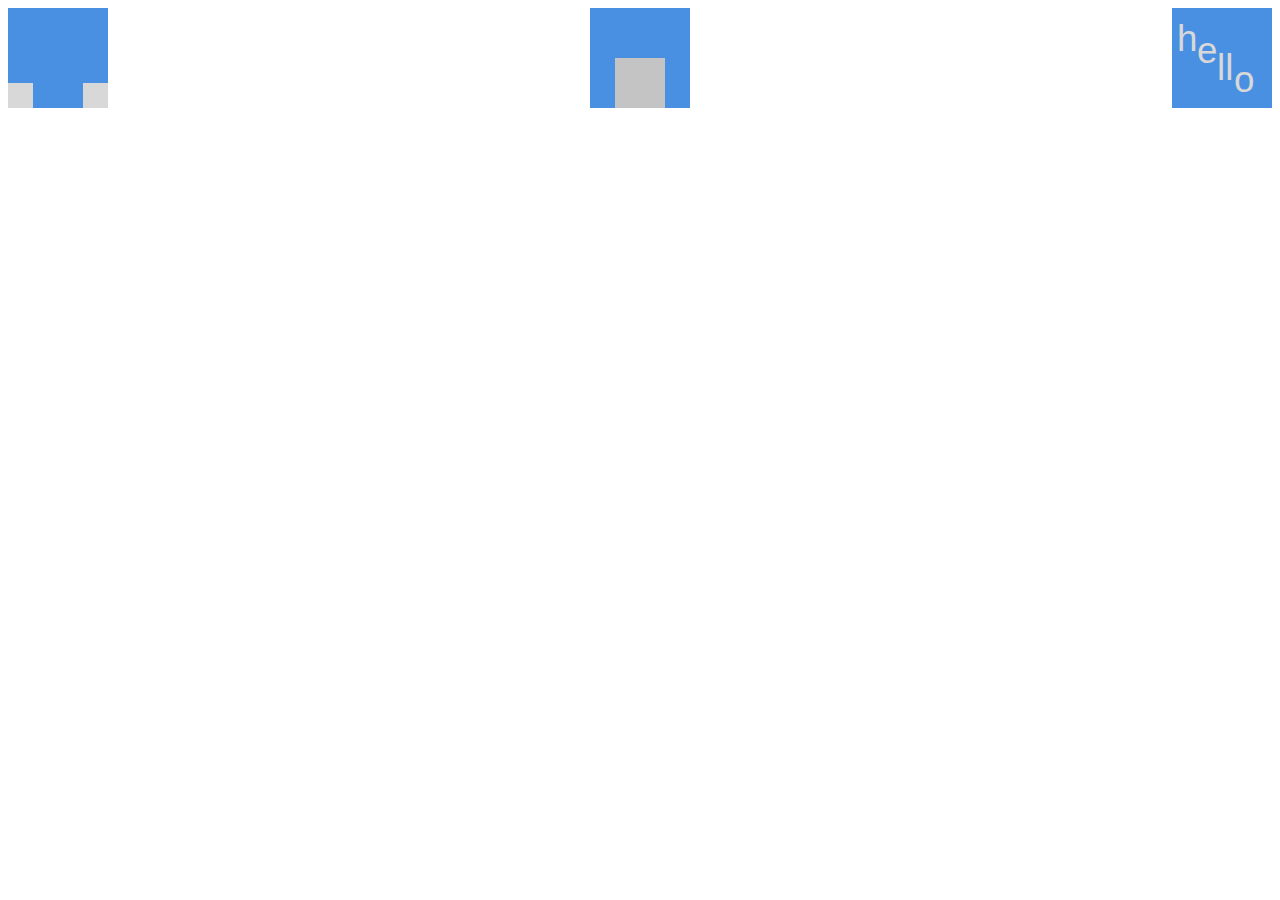
<file: 3-divs/index.html>
<!DOCTYPE html>
<html>
  <head>
    <link rel="stylesheet" href="style.css">
  </head>
    <body>
      <div class="container">
        <div class="main one">
          <div class="left"></div>
          <div class="right"></div>
        </div><!--one-->
        <div class ="main two">
          <div class="inner"></div><!--inner-->
        </div><!--two-->
        <div class ="main three">
           <div class="div-h">h</div>
           <div class="div-e">e</div>
           <div class="div-l">ll</div>
           <div class="div-o">o</div>
        </div><!--three-->
      </div><!--container-->
    </body>
</html>
</file>
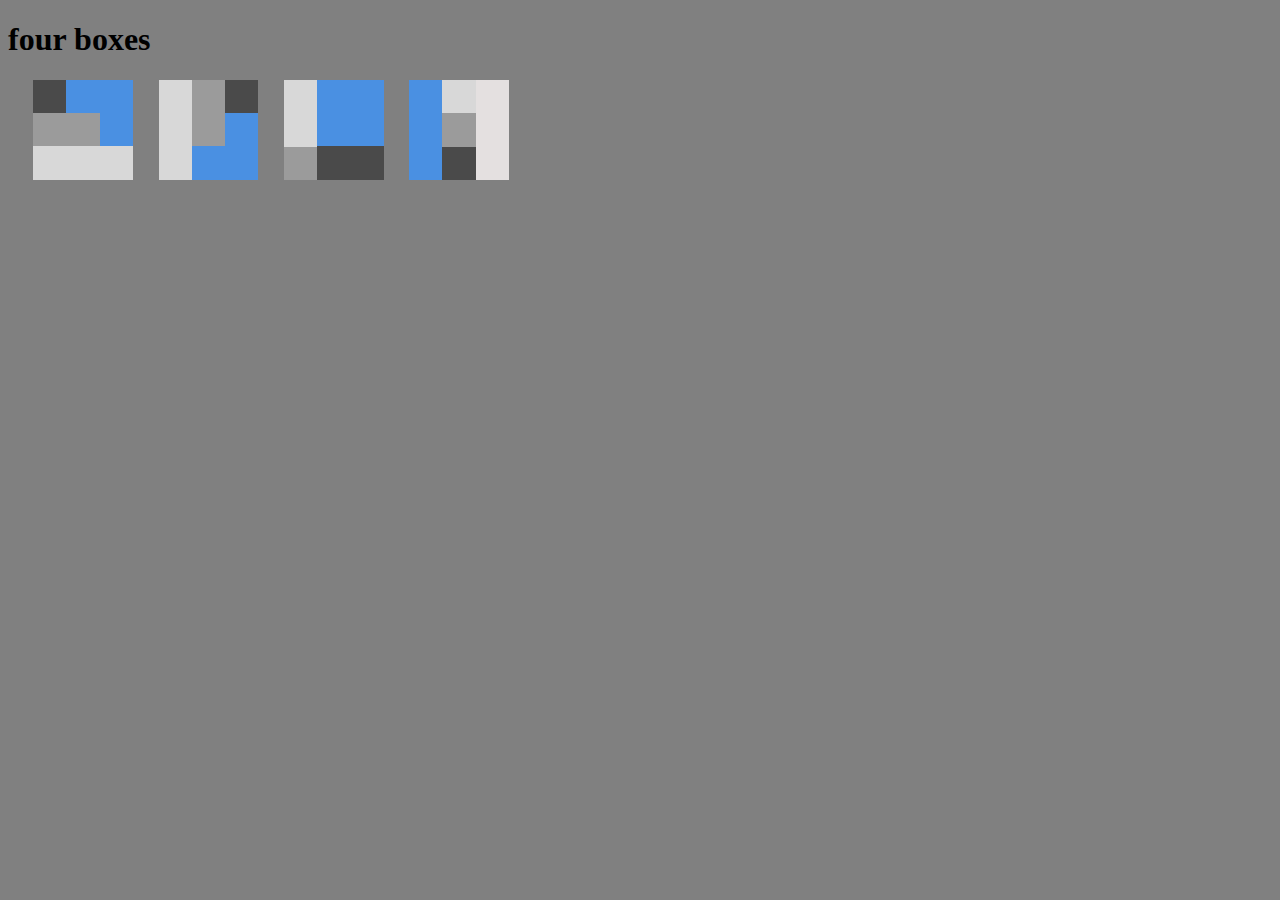
<file: flex-excercise2/index.html>
<!DOCTYPE html>
<html lang="en">
<head>
  <meta charset="UTF-8">
  <meta name="viewport" content="width=device-width, initial-scale=1.0">
  <meta http-equiv="X-UA-Compatible" content="ie=edge">
  <title>Document</title>
  <link rel="stylesheet" href="style.css">
</head>
<body>
  <h1>four boxes</h1>
  <div class="container">
    <div class="content one">
      <div class="black"></div> 
      <div class="blue"></div> 
      <div class="grey"></div> 
      <div class="light"></div> 
    </div>
    <div class="content two">
      <div class="black"></div> 
      <div class="blue"></div> 
      <div class="grey"></div> 
      <div class="light"></div> 
    </div>
    <div class="content three">
      <div class="black"></div> 
      <div class="blue"></div> 
      <div class="grey"></div> 
      <div class="light"></div> 
    </div>
    <div class="content four">
      <div class="black"></div> 
      <div class="blue"></div> 
      <div class="grey"></div> 
      <div class="light"></div> 
      <div class="lighter"></div> 
    </div>
  </div>
</body>
</html>
</file>
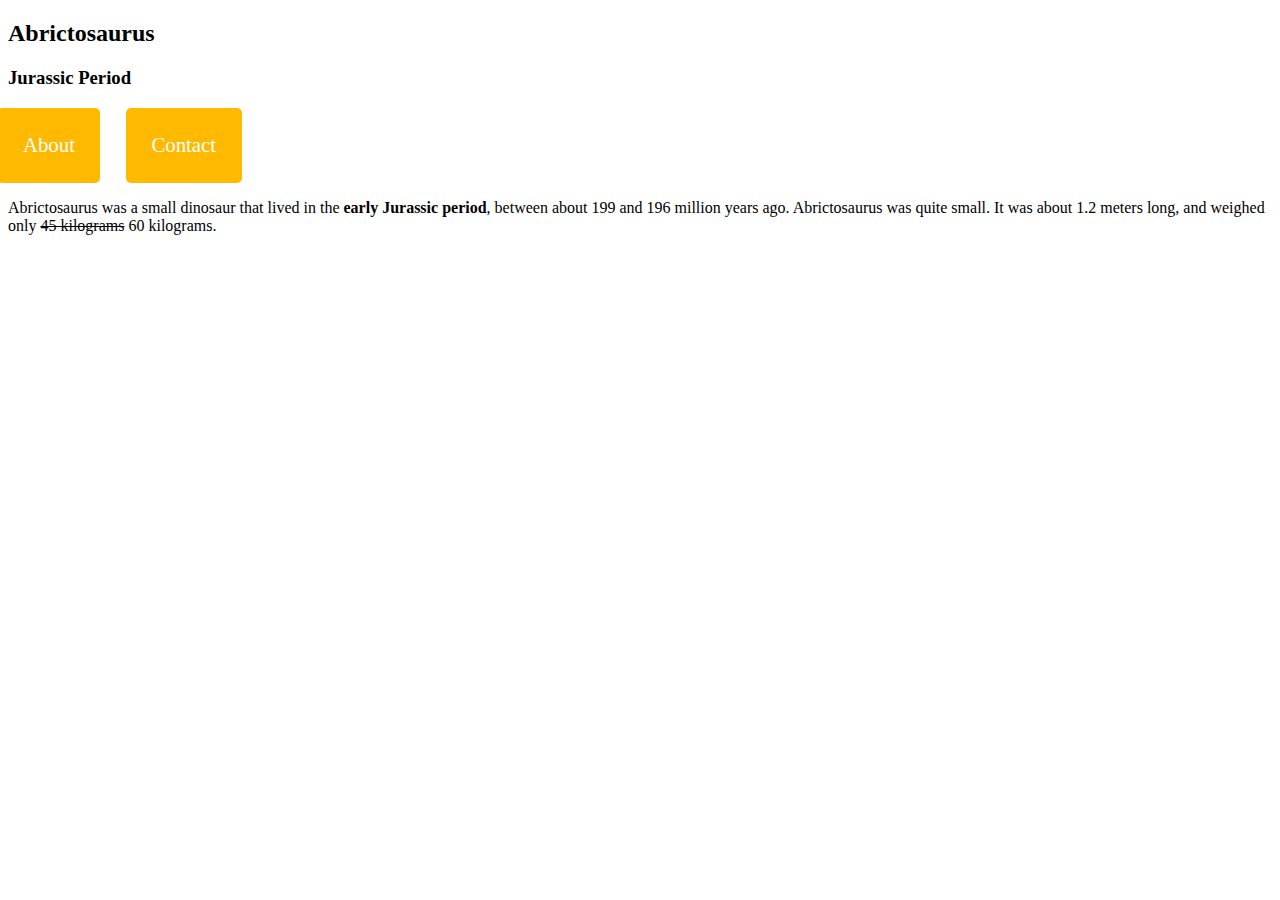
<file: humans-love-dinosaurs/dino.html>
<!DOCTYPE html>
<html>

<head>
  <title>Humans Love Dinosaurs</title>
  <style>
    ul {
      display: flex;
      margin-left: -4%;
    }

    li {
      background: #FFBA00;
      font-size: 1.3rem;
      list-style: none;
      padding: 2%;
      margin-right: 2%;
      border-radius: 5px;
    }

    li a {
      text-decoration: none;
      color: white;
    }
  </style>
</head>

<body>
  <article>

    <header>
      <h2>Abrictosaurus</h2>
      <h3>Jurassic Period</h3>
      <nav>
        <ul>
          <li><a href="about.html">About</a></li>
          <li><a href="contact.html">Contact</a></li>
        </ul>
      </nav>
    </header>

    <p>Abrictosaurus was a small dinosaur that lived in the <strong>early Jurassic period</strong>, between about 199
      and 196 million years ago. Abrictosaurus was quite small. It was about 1.2 meters long, and weighed only <del>45
        kilograms</del> 60 kilograms.</p>
  </article>
</body>

</html>
</file>
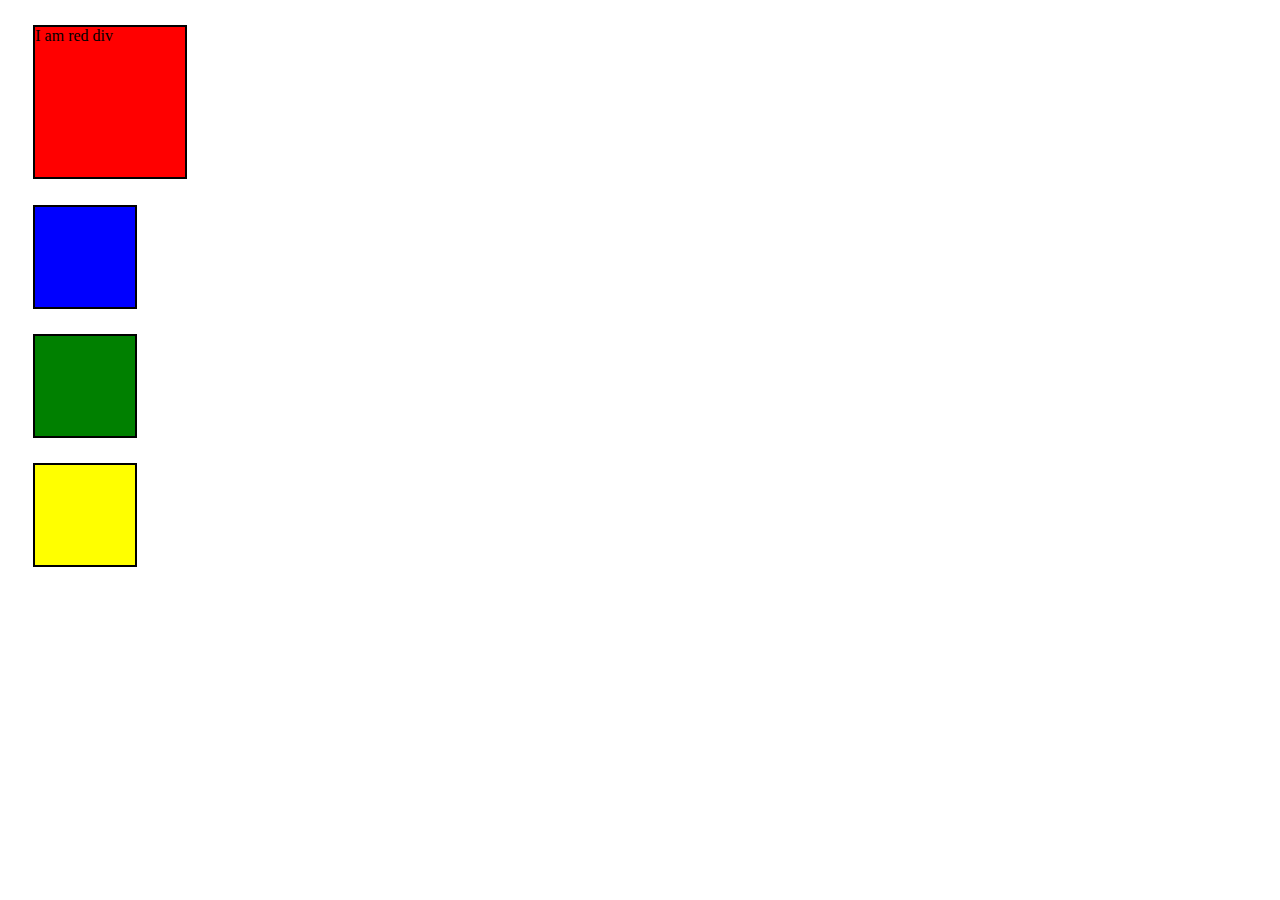
<file: humans-love-dinosaurs/divs.html>
<!DOCTYPE html>
<html lang="en">
<head>
  <meta charset="UTF-8">
  <meta name="viewport" content="width=device-width, initial-scale=1.0">
  <meta http-equiv="X-UA-Compatible" content="ie=edge">
  <title>Css practice</title>
  <style>
    div {
      width: 100px;
      height: 100px;
    }
  .red {
    background: red;
  }
  .border {
    border: 2px solid black;
    margin: 2%;
  }
  .blue {
    background: blue;
  }
  .green {
    background: green;
  }
  .yellow
   {
    background: yellow
    ;
  }
  #div1 {
    height: 150px;
    width: 150px;
  }
  </style>
</head>
<body>
  <div id="div1" class="red border">I am red div</div>
  <div class="blue border"></div>
  <div class="green border"></div>
  <div class="yellow border"></div>
</body>
</html>
</file>
<file: 3-divs/style.css>
.container {
  display: flex;
  justify-content: space-between;
}
.main {
  background: #4a90e2;
  height: 100px;
  width: 100px;
}

.one {
  display: flex;
  justify-content: space-between;
}
 
.left, .right {
  align-self: flex-end;
  height: 25%;
  width: 25%;
  background: #d8d8d8;
}

.inner {
  width: 50px;
  height: 50px;
  background: #c4c4c4;
  position: relative;
  top: 50%;
  left: 25%;
}

.three {
  color: #d8d8d8;
  font-size: 2.3rem;
  font-family: sans-serif;
 }

li {
  list-style: none;
}

.div-h {
  position: relative;
  top: 10%;
  left: 5%;
}
.div-e {
  position: relative;
  left: 25%;
  top: -20%;
}
.div-l {
  position: relative;
  left: 45%;
  top: -45%;
}
.div-o {
  position: relative;
  left: 62%;
  top: -75%;
}
</file>
<file: flex-excercise2/style.css>
body {
  background: grey;
}

.container {
  display: flex;
}

.content {
  width: 100px;
  height: 100px;

  margin-left: 2%;
}


.black {
  background: #4a4a4a;
  height: 33.3%;
  width: 33.3%
}

.blue {
  background: #4a90e2;
}

.grey {
background: #9b9b9b;
}

.light {
  background: #d8d8d8;
}

.one > .blue {
  width: 66.6%;
  height: 66.6%;
  top: -33%;
  right: -33%;
}
.one > .light {
  width: 100%;
  height: 33.3%;
  top: -66.6%;
}
.one > .grey {
  width: 66.6%;
  height: 33.3%;
  z-index: 1;
  top: -66.6%;
}
.three > .black {
 width:66%;
}
 .blue, .black, .grey, .light, .lighter {
  position: relative;
} 

/* TWO */

.two > .black {
  right: -66.6%; 
}
.two > .blue {
  height: 66.6%;
  width: 66.6%;
  bottom: 0;
  right: -33.3%;
}

.two > .grey {
  width: 33.3%;
  height: 66.6%;
  top: -100%;
  left: 33.3%;
}

.two > .light {
  height: 100%;
  width: 33.3%;
  left: 0;
  top: -166%;
}

/* three */

.three > .black {
  width: 66.6%;
  bottom: -66.6%;
  left: 33.3%;
}

.three > .blue {
  width: 66.6%;
  height:66.6%;
  right: -33.3%;
  top: -33.3%;
}

.three > .grey {
  width: 33.3%;
  height: 33.3%;
  bottom: 33.3%;
}

.three > .light {
  width: 33.3%;
  height: 66.6%;
  top: -133%;
}

/* four */

.four > .black {
  top: 66.6%;
  left: 33.3%;
}

.four > .blue {
  width: 33.3%;
  height: 100%;
  top: -33.3%;
}

.four > .grey {
  height: 33.3%;
  width: 33.3%;
  top: -99.9%;
  left: 33.3%;
}

.four > .light {
  width: 33.3%;
  height: 33.3%;
  top: -166.6%;
  left: 33.3%;
}

.lighter {
  background: #ede9e9e9;
  width: 33.3%;
  height: 100%;
  top: -199.4%;
  left: 66.6%;
}
</file>
